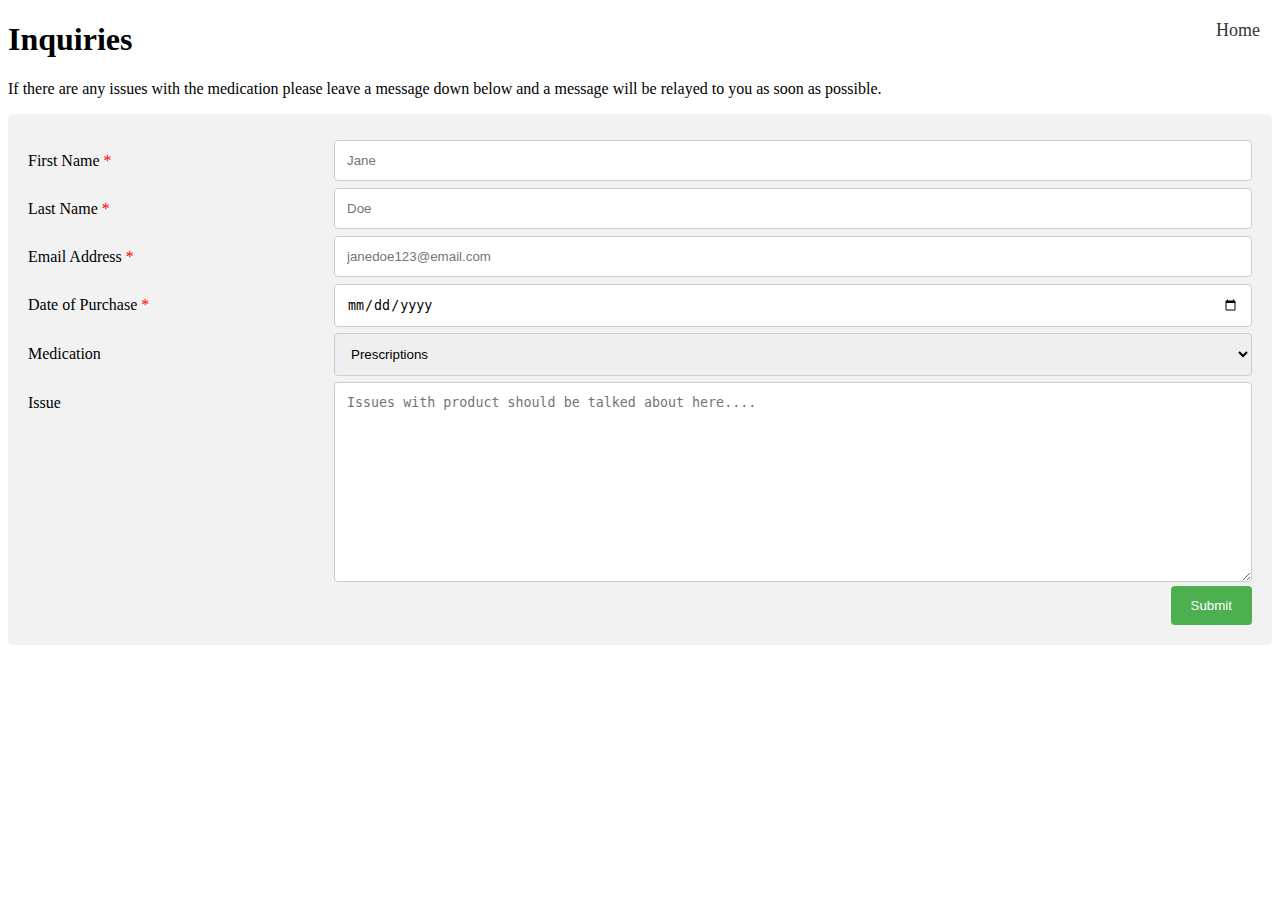
<file: Inquiries.html>
<!DOCTYPE html>
<html lang="en">
  <head>
    <meta charset="UTF-8" />
    <link rel="icon" href="./Asset/favicon.png" />
    <link rel="stylesheet" href="./Css/inquiries.css" />
    <title>Inquiries</title>
  </head>
  <body>
    <a href="./index.html" class="home-link"> Home </a>
    <h1>Inquiries</h1>
    <p>
      If there are any issues with the medication please leave a message down
      below and a message will be relayed to you as soon as possible.
    </p>

    <div class="container">
      <form
        action="mailto:simplelifepharmacy@email.com"
        method="post"
        enctype="text/plain"
      >
        <div class="row">
          <div class="col-25">
            <label for="fname"
              >First Name <span style="color: red">*</span></label
            >
          </div>
          <div class="col-75">
            <input
              type="text"
              id="fname"
              name="First Name"
              placeholder="Jane"
              required
            />
          </div>
        </div>
        <div class="row">
          <div class="col-25">
            <label for="lname"
              >Last Name <span style="color: red">*</span></label
            >
          </div>
          <div class="col-75">
            <input
              type="text"
              id="lname"
              name="Last Name"
              placeholder="Doe"
              required
            />
          </div>
        </div>
        <div class="row">
          <div class="col-25">
            <label for="email"
              >Email Address <span style="color: red">*</span></label
            >
          </div>
          <div class="col-75">
            <input
              type="email"
              id="email"
              name="Email"
              placeholder="janedoe123@email.com"
              required
            />
          </div>
        </div>
        <div class="row">
          <div class="col-25">
            <label for="date"
              >Date of Purchase <span style="color: red">*</span></label
            >
          </div>
          <div class="col-75">
            <input type="date" id="date" name="DOP" required />
          </div>
        </div>
        <div class="row">
          <div class="col-25">
            <label for="meds">Medication</label>
          </div>
          <div class="col-75">
            <select id="meds" name="Medication">
              <option value="Prescriptions">Prescriptions</option>
              <option value="Over the Counter">Over the Counter</option>
            </select>
          </div>
        </div>
        <div class="row">
          <div class="col-25">
            <label for="issue">Issue</label>
          </div>
          <div class="col-75">
            <textarea
              id="issue"
              name="Issue"
              placeholder="Issues with product should be talked about here...."
              style="height: 200px"
            ></textarea>
          </div>
        </div>
        <div class="row">
          <input type="submit" value="Submit" />
        </div>
      </form>
    </div>
  </body>
</html>
</file>
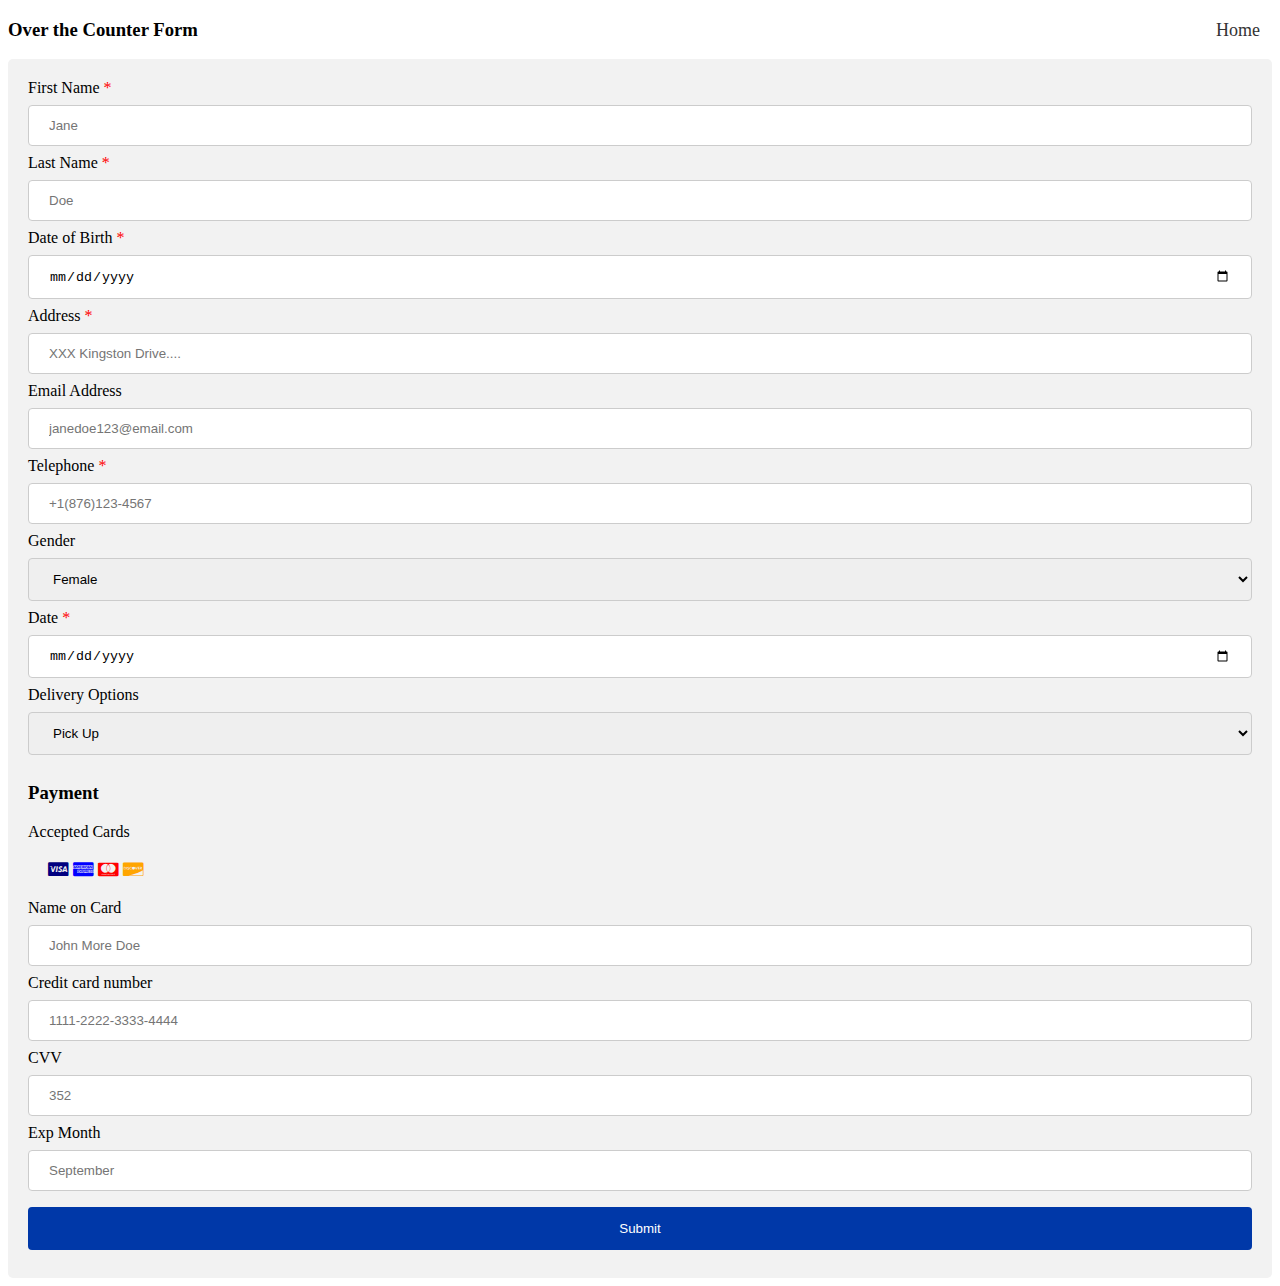
<file: OTC Form.html>
<!DOCTYPE html>
<html lang="en">
  <head>
    <meta charset="UTF-8" />
    <title>Over the Counter Form</title>
    <link rel="icon" href="./Asset/favicon.png" />
    <link
      href="./Css/overthecounterform.css"
      rel="stylesheet"
      type="text/css"
    />
    <link
      rel="stylesheet"
      href="https://cdnjs.cloudflare.com/ajax/libs/font-awesome/4.7.0/css/font-awesome.min.css"
    />
  </head>
  <body>
    <a href="./index.html" class="home-link"> Home </a>
    <h3>Over the Counter Form</h3>

    <div>
      <form
        action="mailto:simplelifepharmacy@email.com"
        method="post"
        enctype="text/plain"
      >
        <label for="fname">First Name <span style="color: red">*</span></label>
        <input
          type="text"
          id="fname"
          name="firstname"
          placeholder="Jane"
          required
        />

        <label for="lname">Last Name <span style="color: red">*</span></label>
        <input
          type="text"
          id="lname"
          name="lastname"
          placeholder="Doe"
          required
        />

        <label for="D.O.B"
          >Date of Birth <span style="color: red">*</span></label
        >
        <input type="date" id="D.O.B" name="D.O.B" required />

        <label for="address">Address <span style="color: red">*</span></label>
        <input
          type="text"
          id="address"
          name="address"
          placeholder="XXX Kingston Drive...."
          required
        />

        <label for="email">Email Address</label>
        <input
          type="email"
          id="email"
          name="email"
          placeholder="janedoe123@email.com"
        />

        <label for="tele">Telephone <span style="color: red">*</span></label>
        <input
          type="tel"
          id="tele"
          name="tele"
          placeholder="+1(876)123-4567"
          required
        />

        <label for="sex">Gender</label>
        <select id="sex" name="gender">
          <option value="female">Female</option>
          <option value="male">Male</option>
        </select>

        <label for="date">Date <span style="color: red">*</span></label>
        <input type="date" id="date" name="date" required />

        <label for="dp">Delivery Options</label>
        <select id="dp" name="dp">
          <option value="pickup">Pick Up</option>
          <option value="deliver">Deliver</option>
        </select>

        <h3>Payment</h3>
        <label for="fname">Accepted Cards</label>
        <div class="icon-container">
          <i class="fa fa-cc-visa" style="color: navy"></i>
          <i class="fa fa-cc-amex" style="color: blue"></i>
          <i class="fa fa-cc-mastercard" style="color: red"></i>
          <i class="fa fa-cc-discover" style="color: orange"></i>
        </div>
        <label for="cname">Name on Card</label>
        <input
          type="text"
          id="cname"
          name="cardname"
          placeholder="John More Doe"
        />
        <label for="ccnum">Credit card number</label>
        <input
          type="text"
          id="ccnum"
          name="cardnumber"
          placeholder="1111-2222-3333-4444"
        />
        <label for="cvv">CVV</label>
        <input type="text" id="cvv" name="cvv" placeholder="352" />
        <label for="expmonth">Exp Month</label>
        <input
          type="text"
          id="expmonth"
          name="expmonth"
          placeholder="September"
        />

        <input type="submit" value="Submit" />
      </form>
    </div>
  </body>
</html>
</file>
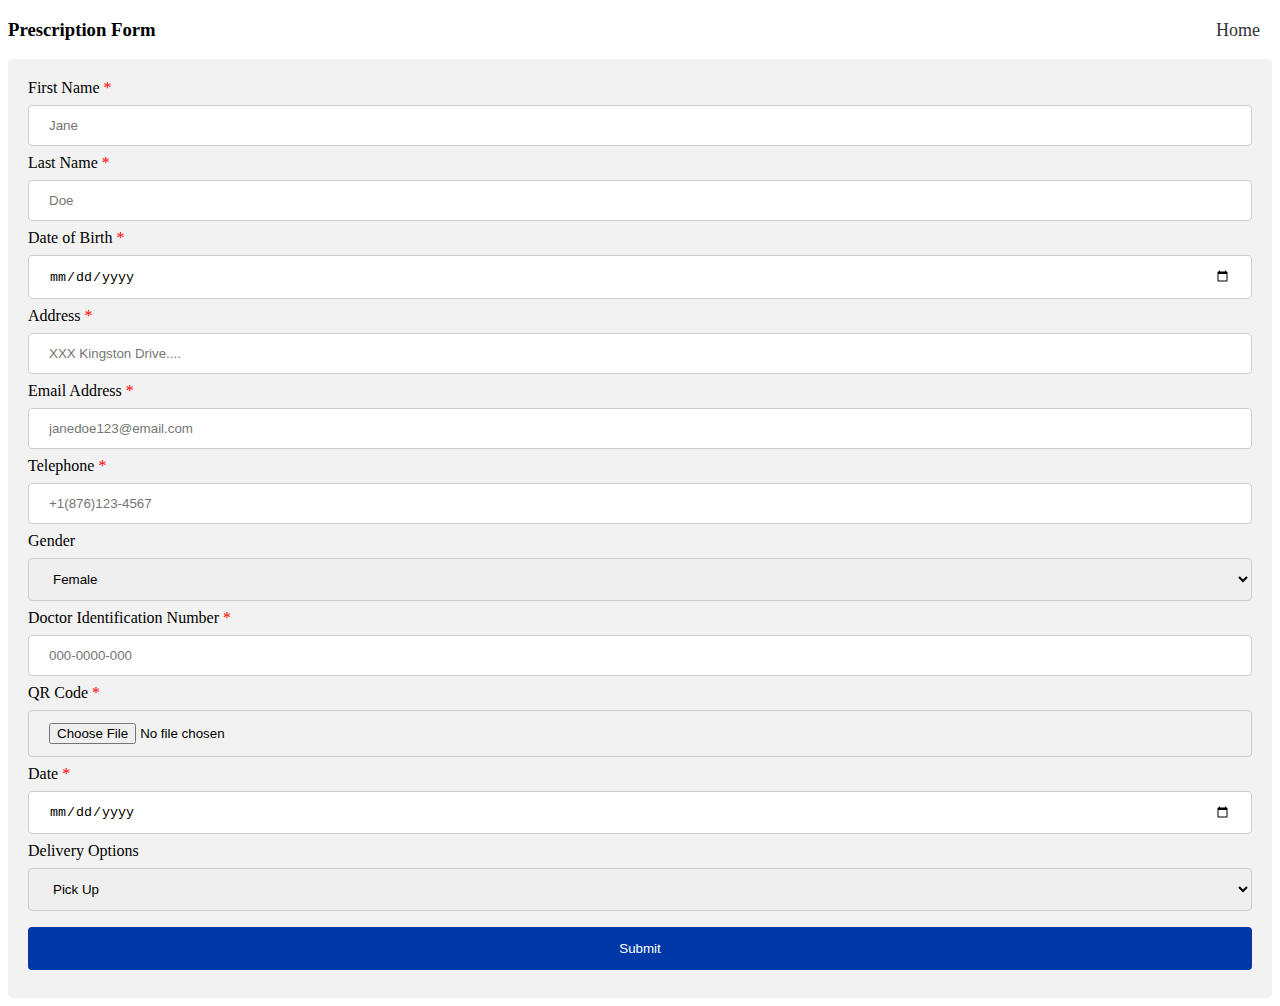
<file: Prescription Form.html>
<!DOCTYPE html>
<html lang="en">
  <head>
    <meta charset="UTF-8" />
    <title>Prescriptions Form</title>
    <link rel="icon" href="./Asset/favicon.png" />
    <link href="./Css/prescriptionform.css" rel="stylesheet" type="text/css" />
  </head>
  <body>
    <a href="./index.html" class="home-link"> Home </a>
    <h3>Prescription Form</h3>

    <div>
      <form
        action="mailto:simplelifepharmacy@email.com"
        method="post"
        enctype="text/plain"
      >
        <label for="fname">First Name <span style="color: red">*</span></label>
        <input
          type="text"
          id="fname"
          name="firstname"
          placeholder="Jane"
          required
        />

        <label for="lname">Last Name <span style="color: red">*</span></label>
        <input
          type="text"
          id="lname"
          name="lastname"
          placeholder="Doe"
          required
        />

        <label for="D.O.B"
          >Date of Birth <span style="color: red">*</span></label
        >
        <input type="date" id="D.O.B" name="D.O.B" required />

        <label for="address">Address <span style="color: red">*</span></label>
        <input
          type="text"
          id="address"
          name="address"
          placeholder="XXX Kingston Drive...."
          required
        />

        <label for="email"
          >Email Address <span style="color: red">*</span></label
        >
        <input
          type="email"
          id="email"
          name="email"
          placeholder="janedoe123@email.com"
          required
        />

        <label for="tele">Telephone <span style="color: red">*</span></label>
        <input
          type="tel"
          id="tele"
          name="tele"
          placeholder="+1(876)123-4567"
          required
        />

        <label for="sex">Gender</label>
        <select id="sex" name="gender">
          <option value="female">Female</option>
          <option value="male">Male</option>
        </select>

        <label for="DoctorID"
          >Doctor Identification Number <span style="color: red">*</span></label
        >
        <input
          type="text"
          id="DoctorID"
          name="DoctorID"
          placeholder="000-0000-000"
          required
        />

        <label for="QR%20Code">QR Code <span style="color: red">*</span></label>
        <input type="file" id="QR%20Code" name="QR Code" required />

        <label for="date">Date <span style="color: red">*</span></label>
        <input type="date" id="date" name="date" required />

        <label for="dp">Delivery Options</label>
        <select id="dp" name="dp">
          <option value="pickup">Pick Up</option>
          <option value="deliver">Deliver</option>
        </select>

        <input type="submit" value="Submit" />
      </form>
    </div>
  </body>
</html>
</file>
<file: Css/inquiries.css>
* {
    box-sizing: border-box;
}

.home-link {
    position: absolute;
    top: 20px;
    right: 20px;
    font-size: 18px;
    color: #333;
    text-decoration: none;
    z-index: 2;
    display: flex;
    align-items: center;
  }
  
  .home-link i {
    margin-right: 5px;
  }

input[type=text], select, textarea{
    width: 100%;
    padding: 12px;
    border: 1px solid #ccc;
    border-radius: 4px;
    resize: vertical;
}

input[type=email]{
    width: 100%;
    padding: 12px;
    border: 1px solid #ccc;
    border-radius: 4px;
    resize: vertical;
}

input[type=date]{
    width: 100%;
    padding: 12px;
    border: 1px solid #ccc;
    border-radius: 4px;
    resize: vertical;
}


label {
    padding: 12px 12px 12px 0;
    display: inline-block;
}

input[type=submit] {
    background-color: #4CAF50;
    color: white;
    padding: 12px 20px;
    border: none;
    border-radius: 4px;
    cursor: pointer;
    float: right;
}

input[type=submit]:hover {
    background-color: #45a049;
}

.container {
    border-radius: 5px;
    background-color: #f2f2f2;

    padding: 20px;
}

.col-25 {
    float: left;
    width: 25%;
    margin-top: 6px;
}

.col-75 {
    float: left;
    width: 75%;
    margin-top: 6px;
}


.row:after {
    content: "";
    display: table;
    clear: both;
}


@media screen and (max-width: 600px) {
    .col-25, .col-75, input[type=submit] {
        width: 100%;
        margin-top: 0;
    }
}
</file>
<file: Css/overthecounterform.css>
.home-link {
    position: absolute;
    top: 20px;
    right: 20px;
    font-size: 18px;
    color: #333;
    text-decoration: none;
    z-index: 2;
    display: flex;
    align-items: center;
  }
  
  .home-link i {
    margin-right: 5px;
  }

input[type=text], select {
    width: 100%;
    padding: 12px 20px;
    margin: 8px 0;
    display: inline-block;
    border: 1px solid #ccc;
    border-radius: 4px;
    box-sizing: border-box;
}

input[type=submit] {
    width: 100%;
    background-color: #0038a8;
    color: white;
    padding: 14px 20px;
    margin: 8px 0;
    border: none;
    border-radius: 4px;
    cursor: pointer;
}

input[type=date] {
    width: 100%;
    padding: 12px 20px;
    margin: 8px 0;
    display: inline-block;
    border: 1px solid #ccc;
    border-radius: 4px;
    box-sizing: border-box;
}

input[type=email] {
    width: 100%;
    padding: 12px 20px;
    margin: 8px 0;
    display: inline-block;
    border: 1px solid #ccc;
    border-radius: 4px;
    box-sizing: border-box;
}

input[type=tel] {
    width: 100%;
    padding: 12px 20px;
    margin: 8px 0;
    display: inline-block;
    border: 1px solid #ccc;
    border-radius: 4px;
    box-sizing: border-box;
}

input[type=submit]:hover {
    background-color: #23297a;
}

div {
    border-radius: 5px;
    background-color: #f2f2f2;
    padding: 20px;
}
</file>
<file: Css/prescriptionform.css>
.home-link {
    position: absolute;
    top: 20px;
    right: 20px;
    font-size: 18px;
    color: #333;
    text-decoration: none;
    z-index: 2;
    display: flex;
    align-items: center;
  }
  
  .home-link i {
    margin-right: 5px;
  }

input[type=text], select {
    width: 100%;
    padding: 12px 20px;
    margin: 8px 0;
    display: inline-block;
    border: 1px solid #ccc;
    border-radius: 4px;
    box-sizing: border-box;
}

input[type=submit] {
    width: 100%;
    background-color: #0038a8;
    color: white;
    padding: 14px 20px;
    margin: 8px 0;
    border: none;
    border-radius: 4px;
    cursor: pointer;
}

input[type=date] {
    width: 100%;
    padding: 12px 20px;
    margin: 8px 0;
    display: inline-block;
    border: 1px solid #ccc;
    border-radius: 4px;
    box-sizing: border-box;
}

input[type=email] {
    width: 100%;
    padding: 12px 20px;
    margin: 8px 0;
    display: inline-block;
    border: 1px solid #ccc;
    border-radius: 4px;
    box-sizing: border-box;
}

input[type=tel] {
    width: 100%;
    padding: 12px 20px;
    margin: 8px 0;
    display: inline-block;
    border: 1px solid #ccc;
    border-radius: 4px;
    box-sizing: border-box;
}

input[type=file] {
    width: 100%;
    padding: 12px 20px;
    margin: 8px 0;
    display: inline-block;
    border: 1px solid #ccc;
    border-radius: 4px;
    box-sizing: border-box;
}


input[type=submit]:hover {
    background-color: #23297a;
}

div {
    border-radius: 5px;
    background-color: #f2f2f2;
    padding: 20px;
}

.col-50 {
  -ms-flex: 50%; /* IE10 */
  flex: 50%;
}
</file>
